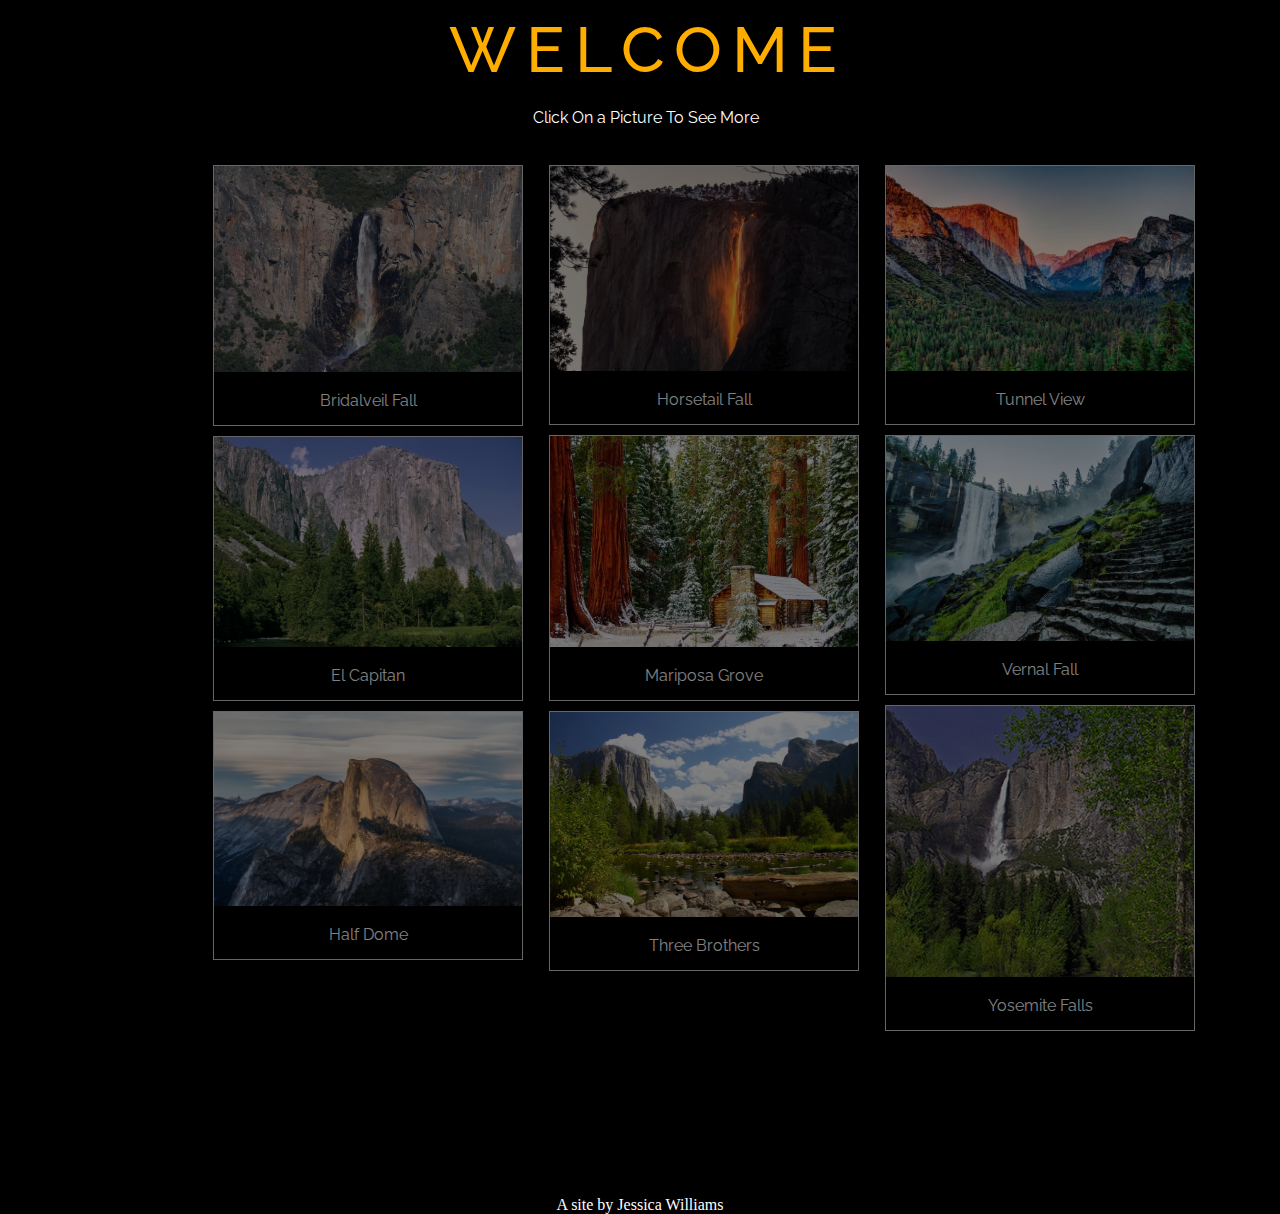
<file: index.html>
<!DOCTYPE html>
<html>
	<head>
		<title>Yosemite Sightseeing Tour</title>
		<meta charset="UTF-8">
		<meta name="viewport" content="width=device-width, initial-scale=1.0">
		<link rel="stylesheet" href="style.css">
		<title>font file</title>
		<link rel="preconnect" href="https://fonts.gstatic.com" crossorigin>
		<link href="https://fonts.googleapis.com/css2?family=Raleway:ital,wght@0,300;0,400;0,500;0,600;1,300;1,400;1,500&display=swap" rel="stylesheet">
<style>
@import url('https://fonts.googleapis.com/css2?family=Raleway:ital,wght@0,300;0,400;0,500;0,600;1,300;1,400;1,500&display=swap');
</style>

<style>
div.gallery {
  margin: 5px;
  border: 1px solid #cccccc;
  float: left;
  width: auto;
  height: auto;
  opacity: 0.5;
}

div.gallery:hover {
  border: 1px solid #777777;
  transform: rotate(25deg);
  opacity: 1.0;
}

div.gallery img {
  width: 100%;
  height: auto;
}

div.desc {
  padding: 15px;
  text-align: center;
}

column-count:3

</style>

		<div class="grid">
			<div class="title">Welcome</div>
			<div class="header">Click On a Picture To See More</div>
			<div class="content">
</head>
<body>


<div class="responsive">
<div class="gallery">
  <a target="_blank" href="pages/bridalveil.html">
    <img src="img/bridalveil.jpg" alt="Bridalveil Fall" width="600" height="400">
  </a>
  <div class="desc">Bridalveil Fall</div>
</div></div>


<div class="responsive"><div class="gallery">
  <a target="_blank" href="img-elcapitan.jpg">
    <img src="img/elcapitan.jpg" alt="El Capitan" width="600" height="400">
  </a>
  <div class="desc">El Capitan</div>
</div></div>


<div class="responsive"><div class="gallery">
  <a target="_blank" href="img-halfdome.jpg">
    <img src="img/halfdome.jpg" alt="Half Dome" width="600" height="400">
  </a>
  <div class="desc">Half Dome</div>
</div></div>


<div class="responsive">
<div class="gallery">
  <a target="_blank" href="img-horsetail.jpg">
    <img src="img/horsetail.jpg" alt="Horsetail Fall" width="600" height="400">
  </a>
  <div class="desc">Horsetail Fall</div>
</div></div>

<div class="responsive">
<div class="gallery">
  <a target="_blank" href="img-mariposa.jpg">
    <img src="img/mariposa.jpg" alt="Mariposa Grove" width="600" height="400">
  </a>
  <div class="desc">Mariposa Grove</div>
</div></div>

<div class="responsive">
<div class="gallery">
  <a target="_blank" href="img-threebrothers.jpg">
    <img src="img/threebrothers.jpg" alt="Three Brothers" width="600" height="400">
  </a>
  <div class="desc">Three Brothers</div>
</div></div>

<div class="responsive"><div class="gallery">
  <a target="_blank" href="img-tunnelview.jpg">
    <img src="img/tunnelview.jpg" alt="Tunnel View" width="600" height="400">
  </a>
  <div class="desc">Tunnel View</div>
</div></div>

<div class="responsive"><div class="gallery">
  <a target="_blank" href="img-vernalfall.jpg">
    <img src="img/vernalfall.jpg" alt="Vernal Fall" width="600" height="400">
  </a>
  <div class="desc">Vernal Fall</div>
</div></div>

<div class="responsive">
  <div class="gallery">
  <a target="_blank" href="img-yosemitefalls.jpg">
    <img src="img/yosemitefalls.jpg" alt="Yosemite Falls" width="600" height="300">
  </a>
  <div class="desc">Yosemite Falls</div>
</div></div>

			
			</div>

			</div>
			<div class="footer">A site by Jessica Williams</div>
		</div>
	</body>
</html>
</file>
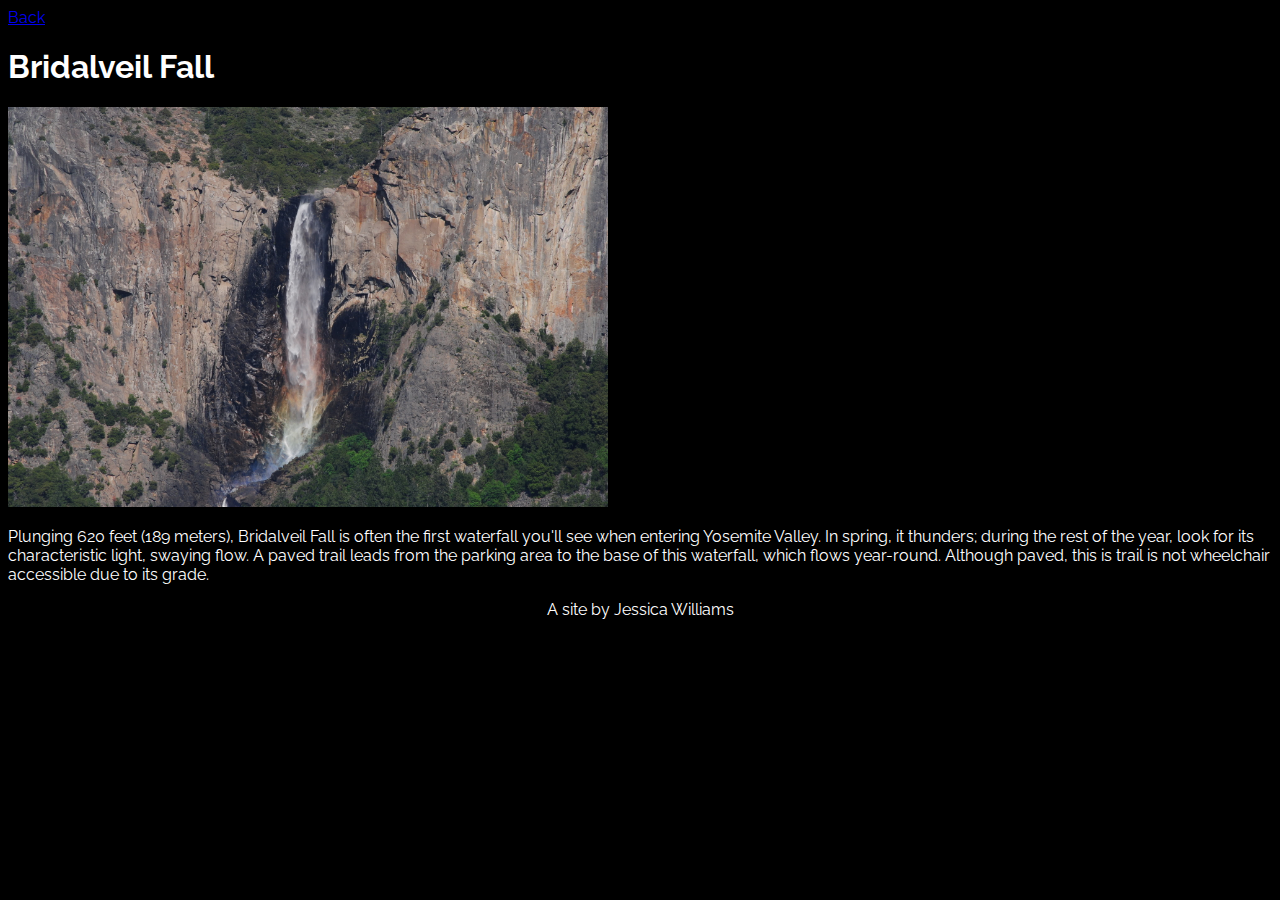
<file: pages/bridalveil.html>
<!DOCTYPE html>
<html>
	<head>
		<title>Bridalveil Fall</title>
		<meta charset="UTF-8">
		<meta name="viewport" content="width=device-width, initial-scale=1.0">
		<link rel="stylesheet" href="style.css">
		<title>font file</title>
		<link rel="preconnect" href="https://fonts.gstatic.com" crossorigin>
		<link href="https://fonts.googleapis.com/css2?family=Raleway:ital,wght@0,300;0,400;0,500;0,600;1,300;1,400;1,500&display=swap" rel="stylesheet">
<style>
@import url('https://fonts.googleapis.com/css2?family=Raleway:ital,wght@0,300;0,400;0,500;0,600;1,300;1,400;1,500&display=swap');
</style>

<div class="grid">
      <div class="title"><a href="index.html">Back</a></div>
      <div class="content">
	</head>
	<body>

	<h1>Bridalveil Fall</h1>

  <div class="responsive">
    <img src="img/bridalveil.jpg" alt="Bridalveil Fall" width="600" height="400">
</div>

  <p class="p-brialveil">Plunging 620 feet (189 meters), Bridalveil Fall is often the first waterfall you'll see when entering Yosemite Valley. In spring, it thunders; during the rest of the year, look for its characteristic light, swaying flow. A paved trail leads from the parking area to the base of this waterfall, which flows year-round. Although paved, this is trail is not wheelchair accessible due to its grade.</p>
  <a href="pages/bridalveil.html"></a>

			<div class="footer">A site by Jessica Williams</div>
		</div>
	</body>
</html>
</file>
<file: style.css>
* {
  margin: 0;
  padding: 0;
}

  body {
    background-color: #000000;
  }

.grid {
  display: grid;
  grid-template-columns: 10% 30px 90% 1em;
  grid-template-rows: 10% 30px 90% 1em;
  width: 1000px;
  margin: 0 auto;
  font-family: 'Raleway', sans-serif;
  text-decoration: none;
  grid-template-areas:
  ". title title ."
  ". header header ."
  ". sidebar content ."
  ". footer footer .";
}

.title {
   grid-area: title;
   color: #FFAE00;
   font-size: 4em;
   font-weight: 500;
   text-align: center;
   text-transform: uppercase;
   letter-spacing: 10px;
   line-height: 40px;
   padding: 30px 30px 100px;
}

.header {
    grid-area: header;
    color: #FFFFFF;
    font-size: 1em;
    font-weight: 400;
    text-align: center;
    line-height: 16px;
    padding: 30px 5px 0px 0px;
}

.sidebar {
    grid-area: sidebar;
    font-size: 1em;
    font-weight: 400;
    line-height: 16px;
    padding: 30px 5px 0px 0px;
}

  .content {
    grid-area: content;
    color: #FFFFFF;
    font-size: 1em;
    text-align: center;
    width: fit-content;
    padding: 0px 1em;
    column-count: 3;
  }


  .img-bridalveil {

    max-width: 70%;
    height: 70%;
  }

  .img-elcapitan {

    max-width: 70%;
    height: 70%;

  }

  .img-halfdome {

    max-width: 100%;
    height: 100%;
  }

  .img-horsetail {

    max-width: 100%;
    height: 100%;
  }

  .img-mariposa {

    max-width: 100%;
    height: 100%;
  }

  .img-tunnelview {

    max-width: 70%;
    height: 70%;
  }

  .img-vernalfall {

    max-width: 70%;
    height: 70%;
  }

  .img-yosemitefalls {

    max-width: 70%;
    height: 70%;

}

  .footer {
   grid-area: footer;
   color: #FFFFFF;
   font-size: 1em;
   text-align: center;
   padding: 0px 10px;

}

.grid div:nth-child(even) {
  background-color: #000000;
}

.grid div:nth-child(odd) {
  background-color: #000000;
}

@media only screen and (min-width: 768px)
{
  .grid {
  display: grid;
  width: 100%;
  grid-template-columns: 5em 7em 80% 1em;
  grid-template-rows: 5em 5em 80% 1em;
  grid-template-columns: 5em 7em 80% 1em;
  grid-template-areas:
  ". title title ."
  ". header header ."
  ". sidebar content ."
  ". footer footer .";
  }
}
</file>
<file: pages/style.css>
.p-bridalveil {
  margin: 1em 1em 1em 1em;
  padding: 0;
  color: #FFFFFF;

}

body {
  background-color: #000000;
  color: #FFFFFF;
  font-family: 'Raleway', sans-serif;
  text-align: left;
}

.h1 {
  width: 300px;
  height: auto;
  margin: 0 auto;
  font-family: 'Raleway', sans-serif;
  text-decoration: none;
  text-align: center;
  color: #FFAE00;
}
.p-bridalveil {
   color: #FFFFFF;
   font-size: 1em;
   text-align: center;
   text-transform: uppercase;
   padding: 0px 10px;
}

.footer {
   grid-area: footer;
   color: #FFFFFF;
   font-size: 1em;
   text-align: center;
   padding: 0px 10px;
}
</file>
